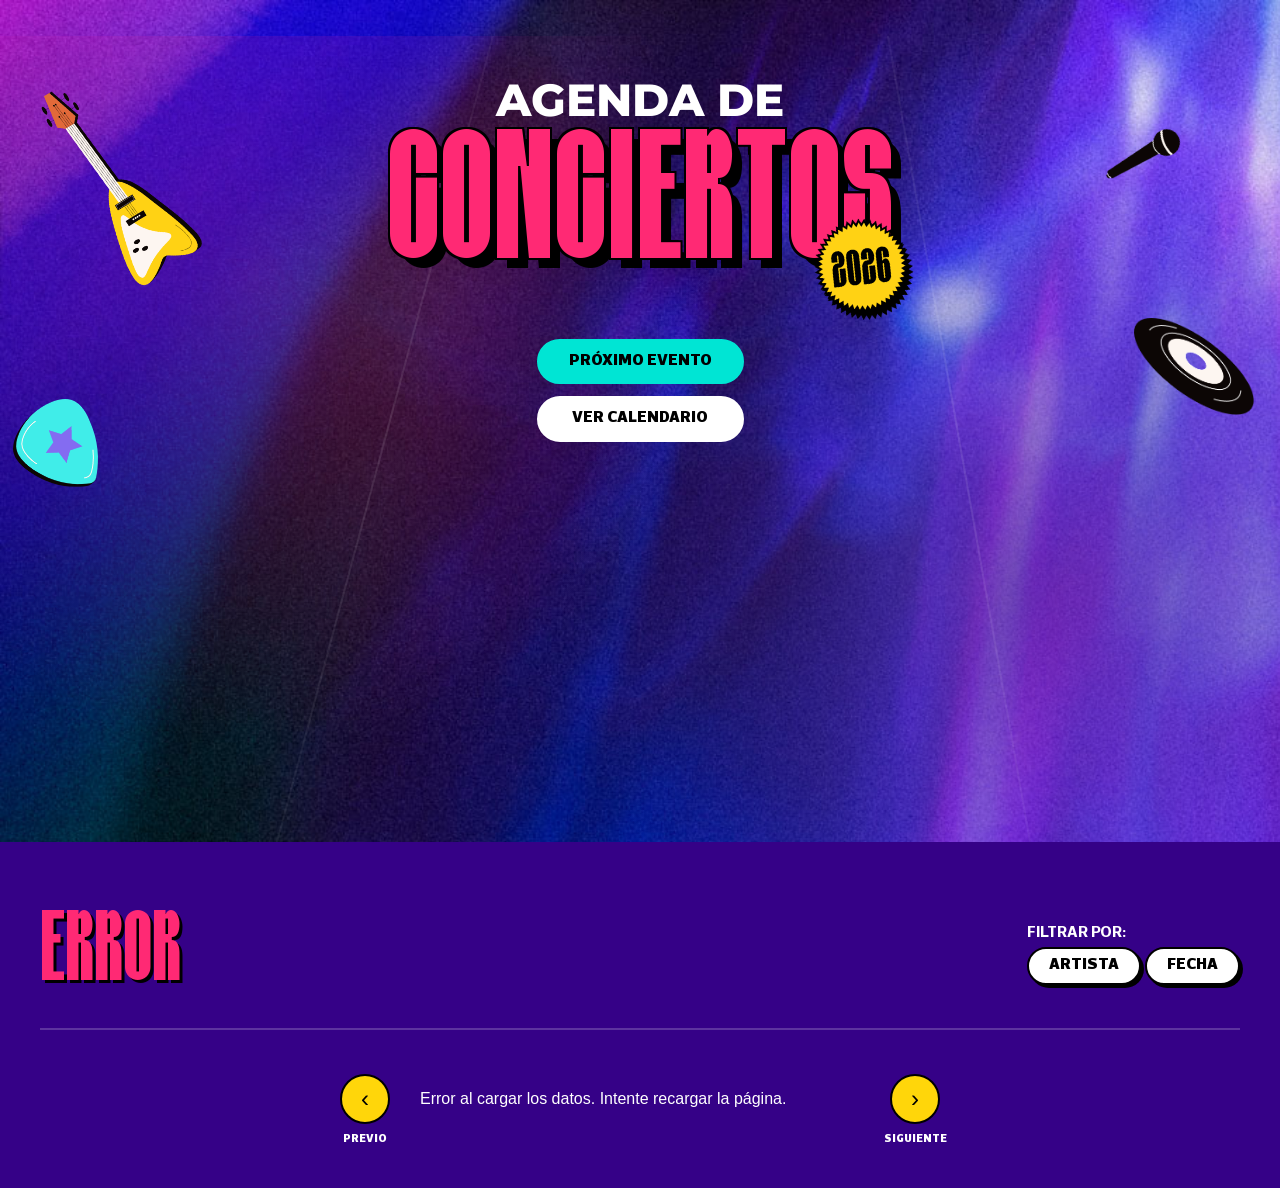
<file: index.html>
<!DOCTYPE html>
<html lang="es">
<head>
    <meta name="robots" content="noindex">

    <meta charset="UTF-8">
    <meta name="viewport" content="width=device-width, initial-scale=1.0">
    <title>Agenda de Conciertos 2026 | El Comercio</title>

    <link rel="stylesheet" href="https://nuevasnarrativasec.github.io/agenda-conciertos-2026/css/style.css?v21">
    
    <!-- Google Fonts -->
    <link rel="preconnect" href="https://fonts.googleapis.com">
    <link rel="preconnect" href="https://fonts.gstatic.com" crossorigin>
    <link href="https://fonts.googleapis.com/css2?family=Montserrat:ital,wght@0,100..900;1,100..900&display=swap" rel="stylesheet">
    
    <style>
        /* Ocultar anuncios y elementos no deseados */  
        
        body.story{
            background-attachment: fixed;
            background-image: url(https://nuevasnarrativasec.github.io/agenda-conciertos-2026/img/bg.jpg);
            background-repeat: no-repeat;
            background-size: cover;
            height: auto !important;
            min-height: inherit !important;
        }
        .overflow-y-hidden{
            overflow-y: scroll !important;
        }

        #clever-45754-1988799-sticky-footer,    
        .tp-modal,
        .tp-backdrop.tp-active,
        .content_gpt_top_ads, 
        .sticky-top, 
        .nav-d__menu.active,
        #gpt_cover,
        .content_gpt_top_ads,
        .skin-template-model0.ads_pushed,
        .skin-template-model0,
        #clever-45754-889974-sticky-footer,
        #clever-45754-1475206-sticky-footer-iframe,
        #gpt_zocalo, 
        #clever-45754-sticky-footer-shadow,
        #browsi_wrapper_0_ai_1_rc_0,
        #browsi_wrapper_1_ai_1_rc_0,
        #browsi_wrapper_2_ai_1_rc_0,
        #browsi_wrapper_3_ai_1_rc_0,
        #browsi_wrapper_4_ai_1_rc_0,
        #browsi_wrapper_5_ai_1_rc_0,
        #browsi_wrapper_6_ai_1_rc_0,
        #browsi_wrapper_7_ai_1_rc_0,
        #browsi_wrapper_8_ai_1_rc_0,
        #browsi_wrapper_9_ai_1_rc_0,
        #browsi_wrapper_10_ai_1_rc_0,
        .fs-sticky-footer,
        .orp-player-wrapper,
        #clever-45754-sticky-footer,
        #clever-45754-1475206-sticky-footer-shadow,
        #elcomercio_zocalo,
        .cl-container{
            display: none !important;
            height: 0 !important;
        }   
        #header-container,
        .nav-d__main-scroll.scrolled{
            z-index: 99999999;
        }
        #nav-wm-container{
            position: relative;
            z-index: 99999999;
        }
        .skin-template-model0 {
		    top: 100px !important;
		    z-index: -1 !important;
		}
        body{
            overflow-y: scroll !important;
        }
        .content-layout-container {
            background-color: transparent !important;
        }
        .tp-modal-open{
            overflow: auto !important;
        }
    </style>

</head>
<body>
    <div id="social">
        <button id="fb" class="sharer button" data-sharer="facebook" data-hashtag="" data-url="http://elcomercio.pe/luces/conciertos-2026-lima-agenda-fechas-entradas-especdis-noticia/">Facebook</button>
        <button id="wst" class="sharer button" data-sharer="whatsapp" data-title="El Comercio" data-url="http://elcomercio.pe/luces/conciertos-2026-lima-agenda-fechas-entradas-especdis-noticia/">Whatsapp</button>
        <button id="tw" class="sharer button" data-sharer="twitter" data-title="El Comercio" data-hashtags="" data-via="elcomercio_peru" data-url="http://elcomercio.pe/luces/conciertos-2026-lima-agenda-fechas-entradas-especdis-noticia/">Twitter</button>
    </div>

    <!-- Hero Section -->
    <header class="hero">
        <div class="light-beams"></div>
        <div class="floating-elements">
            <div class="floating-element guitar">
                <img src="https://nuevasnarrativasec.github.io/agenda-conciertos-2026/img/icon-portada-1.png" alt="" width="100%">
            </div>
            <div class="floating-element mic">
                <img src="https://nuevasnarrativasec.github.io/agenda-conciertos-2026/img/icon-portada-3.png" alt="" width="100%">
            </div>
            <div class="floating-element vinyl">
                <img src="https://nuevasnarrativasec.github.io/agenda-conciertos-2026/img/icon-portada-4.png" alt="" width="100%">
            </div>
            <div class="floating-element pick">
                <img src="https://nuevasnarrativasec.github.io/agenda-conciertos-2026/img/icon-portada-2.png" alt="" width="100%">
            </div>
        </div>
        
        <div class="main-title">
            <h2>AGENDA DE</h2>
            <h1>CONCIERTOS<span class="year-badge"> </span></h1>
        </div>
        
        <div class="hero-buttons">
            <button class="btn btn-primary" id="btnProximoEvento">Próximo Evento</button>
            <button class="btn btn-secondary" id="btnVerCalendario">Ver Calendario</button>
        </div>
        
        <div class="crowd-container"></div>
    </header>

    <!-- Main Concert Section (Home) -->
    <section class="month-section" id="monthSection">
        <div class="month-header">
            <h2 class="month-title" id="currentMonthTitle">CARGANDO...</h2>
            <div class="filter-buttons">
                <span class="filter-label">Filtrar por:</span>
                <button class="filter-btn" id="btnFiltrarArtista">Artista</button>
                <button class="filter-btn" id="btnFiltrarFecha">Fecha</button>
            </div>
        </div>
        
        <div class="carousel-container">
            <button class="carousel-nav prev" id="carouselPrev">
                ‹
                <span class="carousel-nav-label">Previo</span>
            </button>
            
            <div class="carousel-wrapper">
                <div class="carousel-track" id="carouselTrack">
                    <div class="loading">Cargando conciertos</div>
                </div>
            </div>
            
            <button class="carousel-nav next" id="carouselNext">
                ›
                <span class="carousel-nav-label">Siguiente</span>
            </button>
        </div>
    </section>

    <!-- Calendar Section -->
    <section class="calendar-section" id="calendarSection">
        <div class="calendar-header">
            <button class="calendar-month-nav" id="calendarPrevMonth">‹</button>
            <h2 class="calendar-month-title" id="calendarMonthTitle">ENERO</h2>
            <button class="calendar-month-nav" id="calendarNextMonth">›</button>
            <button class="home-btn" id="calendarHomeBtn" title="Volver al inicio">
                <svg width="20" height="20" viewBox="0 0 24 24" fill="none" stroke="currentColor" stroke-width="2">
                    <path d="M3 9l9-7 9 7v11a2 2 0 0 1-2 2H5a2 2 0 0 1-2-2z"></path>
                    <polyline points="9 22 9 12 15 12 15 22"></polyline>
                </svg>
            </button>
        </div>
        
        <div class="calendar-grid">
            <div class="calendar-weekdays">
                <span class="weekday">D</span>
                <span class="weekday">L</span>
                <span class="weekday">M</span>
                <span class="weekday">M</span>
                <span class="weekday">J</span>
                <span class="weekday">V</span>
                <span class="weekday">S</span>
            </div>
            <div class="calendar-days" id="calendarDays">
                <!-- Days will be generated by JS -->
            </div>
        </div>
    </section>

    <!-- Artists Section -->
    <section class="artists-section" id="artistsSection">
        <div class="search-container">
            <p class="search-label">Buscar por artista o grupo</p>
            <div class="search-wrapper">
                <input type="text" class="search-input" id="artistSearch" placeholder="Buscar">
                <button class="search-home-btn" id="artistsHomeBtn" title="Volver al inicio">
                    <svg width="20" height="20" viewBox="0 0 24 24" fill="none" stroke="currentColor" stroke-width="2">
                        <path d="M3 9l9-7 9 7v11a2 2 0 0 1-2 2H5a2 2 0 0 1-2-2z"></path>
                        <polyline points="9 22 9 12 15 12 15 22"></polyline>
                    </svg>
                </button>
            </div>
        </div>
        
        <div class="artists-grid" id="artistsGrid">
            <!-- Artists will be generated by JS -->
        </div>
    </section>

    <!-- Detail Section (when clicking from calendar) -->
    <section class="detail-section" id="detailSection">
        <div class="detail-header">
            <h2 class="detail-month-title" id="detailMonthTitle">ENERO</h2>
            <button class="back-btn" id="backToCalendarBtn">Volver a Calendario</button>
            <button class="home-btn" id="detailHomeBtn" title="Volver al inicio" style="margin-left: 15px; display: inline-flex;">
                <svg width="20" height="20" viewBox="0 0 24 24" fill="none" stroke="currentColor" stroke-width="2">
                    <path d="M3 9l9-7 9 7v11a2 2 0 0 1-2 2H5a2 2 0 0 1-2-2z"></path>
                    <polyline points="9 22 9 12 15 12 15 22"></polyline>
                </svg>
            </button>
        </div>
        
        <div class="detail-carousel-container">
            <button class="carousel-nav prev" id="detailCarouselPrev">
                ‹
                <span class="carousel-nav-label">Previo</span>
            </button>
            
            <div class="carousel-wrapper">
                <div class="carousel-track" id="detailCarouselTrack">
                    <!-- Detail concerts will be generated by JS -->
                </div>
            </div>
            
            <button class="carousel-nav next" id="detailCarouselNext">
                ›
                <span class="carousel-nav-label">Siguiente</span>
            </button>
        </div>
    </section>

    <script src="https://nuevasnarrativasec.github.io/agenda-conciertos-2026/js/main.js?v20"></script>

    <!-- compartir -->
    <script>
        /** Compartir URL en redes sociales **/
        function shareUrl(event) {
            const button = event.target;
            const url = button.getAttribute('data-url');
            
            const sharer = button.getAttribute('data-sharer');
            let shareUrl = '';

            switch (sharer) {
            case 'facebook':
                const fbHashtag = button.getAttribute('data-hashtag') || '';
                shareUrl = `https://www.facebook.com/sharer/sharer.php?u=${encodeURIComponent(url)}&hashtag=${encodeURIComponent(fbHashtag)}`;
                break;
                
            case 'whatsapp':
                const whatsappTitle = button.getAttribute('data-title');
                shareUrl = `https://api.whatsapp.com/send?text=${encodeURIComponent(whatsappTitle + ' ' + url)}`;
                break;
                
            case 'twitter':
                const twitterTitle = button.getAttribute('data-title');
                const twitterHashtags = button.getAttribute('data-hashtags');
                const twitterVia = button.getAttribute('data-via');
                shareUrl = `https://twitter.com/intent/tweet?text=${encodeURIComponent(twitterTitle)}&url=${encodeURIComponent(url)}&hashtags=${twitterHashtags}&via=${twitterVia}`;
                break;
            }

            window.open(shareUrl, '_blank');
        }

        document.querySelectorAll('.sharer').forEach(button => {
            button.addEventListener('click', shareUrl);
        });
    </script>

</body>
</html>
</file>
